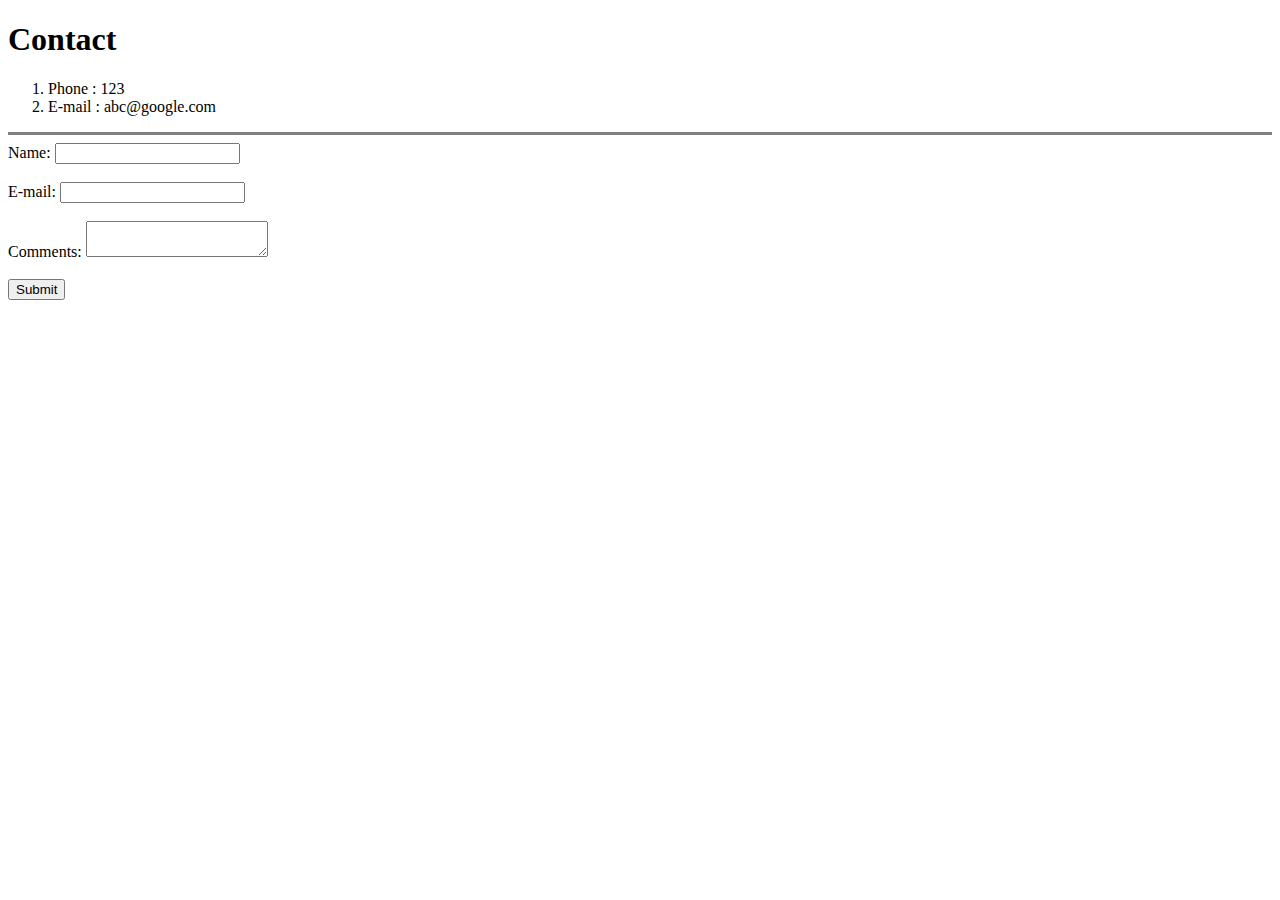
<file: contact.html>
<!DOCTYPE html>
<html lang="en" dir="ltr">
  <head>
    <meta charset="utf-8">
    <title>Contact info</title>
  </head>
  <body>
    <h1>Contact</h1>
    <ol>
      <li>Phone : 123</li>
      <li>E-mail : abc@google.com</li>
      </ol>
      <hr noshade size='3'/>
      <form method="post" enctype="text/plain" action="mailto:agentx70000@gmail.com">
        <label>Name: </label>
        <input type='text' /><br /><br />
              <label>E-mail: </label>
              <input type='email' name="" val=""/><br /><br />
              <label>Comments:</label>
              <textarea></textarea><br /><br />
              <input type="submit" onclick="index.html"/>
      </form>

  </body>
</html>
</file>
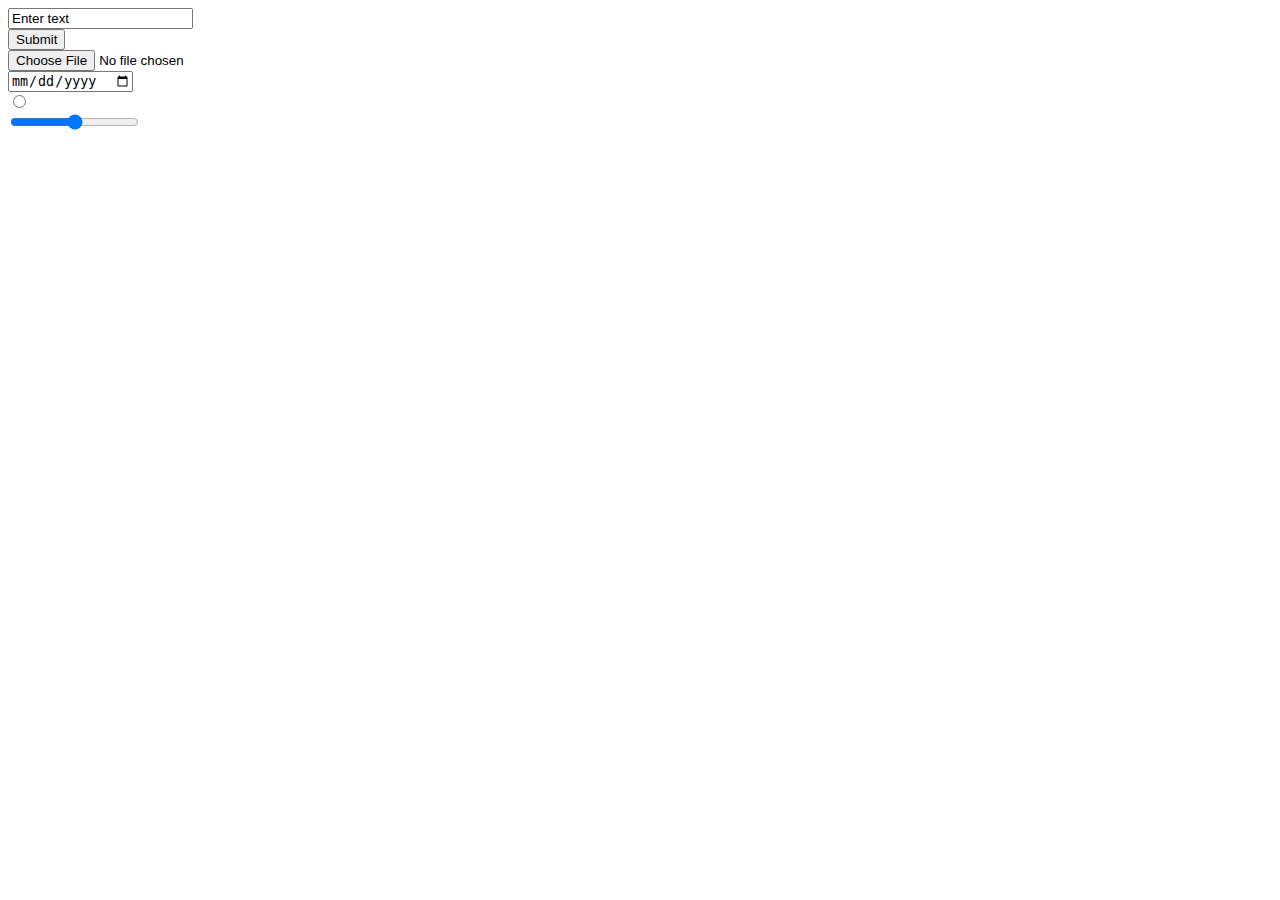
<file: inputs.html>
<!DOCTYPE html>
<html lang="en" dir="ltr">

<head>
  <meta charset="utf-8">
  <title>HTLML inputs</title>
</head>

<body>
  <form>
    <input type='text' name='' value='Enter text' />
    <br />
    <input type='submit' name='' />
    <br />
    <input type='file' />
    <br />
    <input type='date' />
    <br />
    <input type='radio' />
    <br />
    <input type='range' />
  </form>

</body>

</html>
</file>
